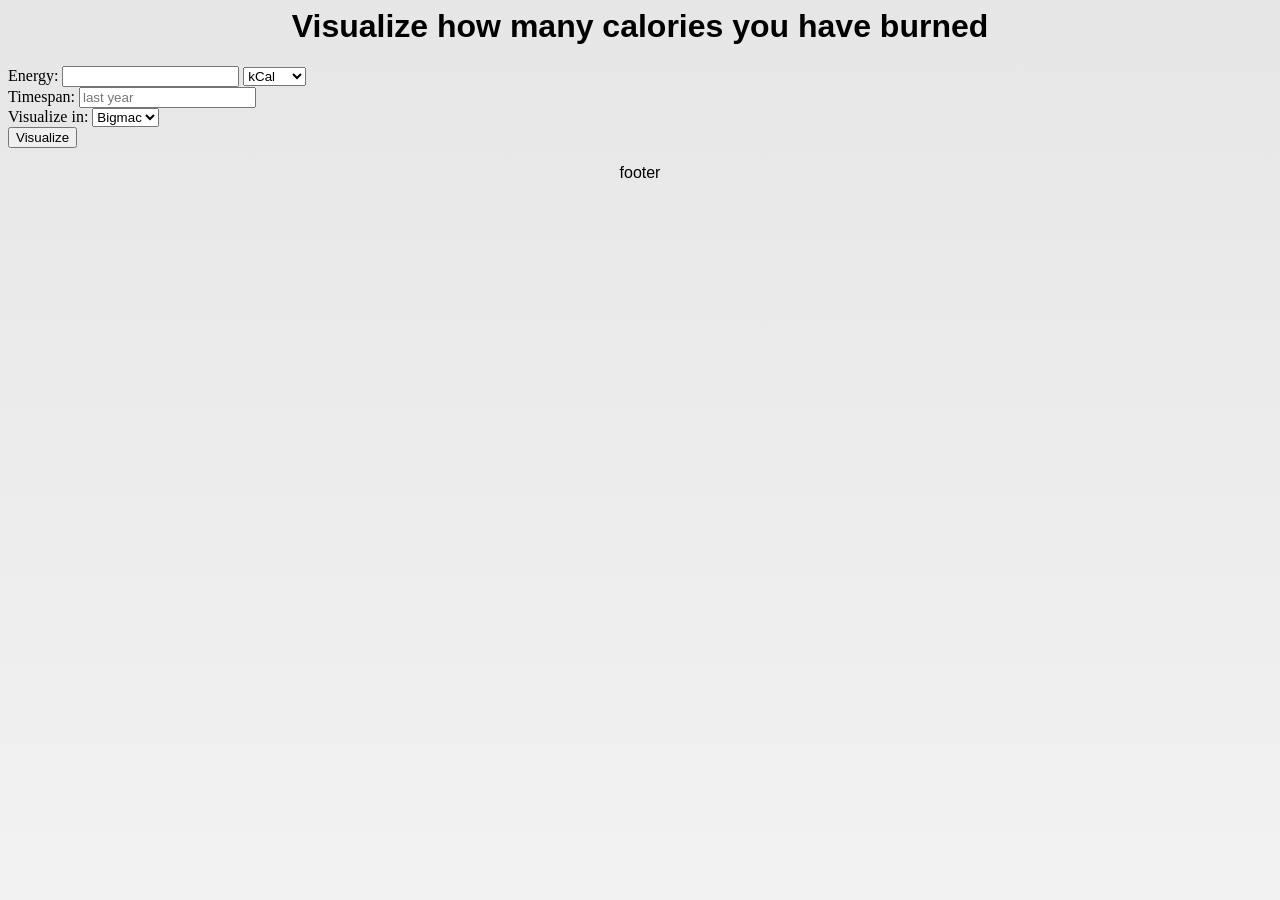
<file: index.html>
<html>
  <head>
    <link rel="stylesheet" href="style.css"/>
    <title>Visualize how many calories you have burned</title>
  </head>
  <body>
    <h1>Visualize how many calories you have burned</h1>
      <form method="get" action="visualize.html?">
        Energy: <input type="number" name="calories"/>
        <select name="unit">
          <option value="1">kCal</option>
          <option value="2">KJoule</option>
        </select><br/>
        Timespan: <input type="text" name="timespan" placeholder="last year"/>
        <br/>
        Visualize in: <select name="visualizeIn">
          <option value="0">Bigmac</option>
        </select>
        <br/>
        <input type="submit" value="Visualize"/>
      </form>
    <p>footer</p>
  </body>
</html>
</file>
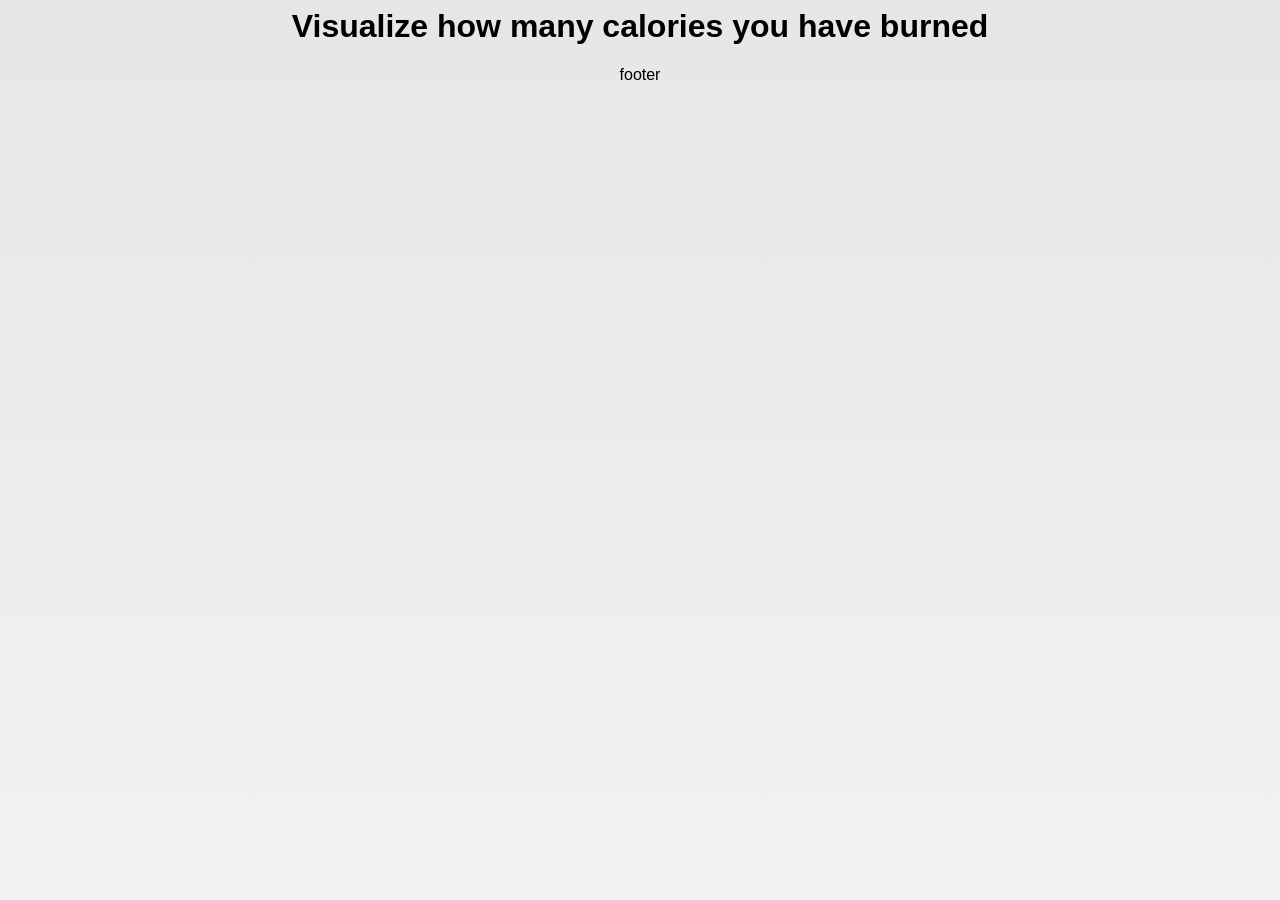
<file: visualize.html>
<html>
  <head>
    <link rel="stylesheet" href="style.css"/>
    <title>Visualize how many calories you have burned</title>
  </head>
  <body>
    <h1>Visualize how many calories you have burned</h1>
    <p id="infoText1"></p>
    <div id="insert-here"></div>
    <p>footer</p>
    <script type="text/javascript" src="visualize.js"></script>
  </body>
</html>
</file>
<file: style.css>
body{
  background: linear-gradient(#e6e6e6, #f2f2f2);
}
p, h1{
  text-align: center;
  font-family: Arial;
}
</file>
